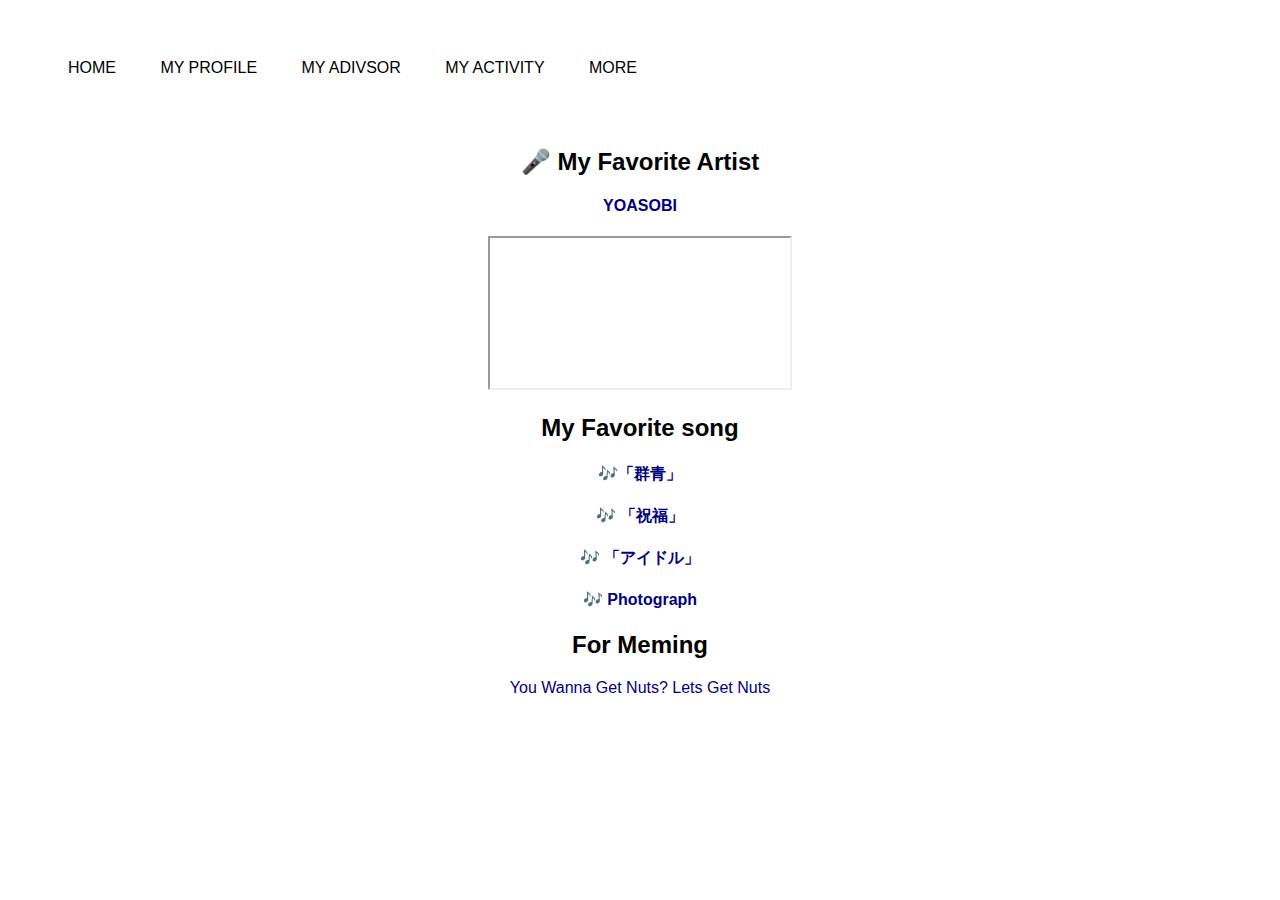
<file: html/More.html>
<!DOCTYPE html>
<html>
    <head>
        <title>More</title>
        <link rel="stylesheet" type="text/css" href="../css/More.css">
    </head>
    <body>
        <div class="navbar">
            <ul>
                <li><a href="../index.html">Home</a></li>
                <li><a href="../html/My Profile.html">My Profile</a></li>
                <li><a href="../html/My Advisor.html">My Adivsor</a></li>
                <li><a href="../html/My Activity.html">My Activity</a></li>
                <li><a href="#">More</a></li>
            </ul>
        </div>
        <div class="a1">
            <h2><strong>&#127908; My Favorite Artist</strong></h2>
            <h4><a href="https://www.yoasobi-music.jp/" target="_blank">YOASOBI</a></h4>
            <iframe src="https://www.yoasobi-music.jp/"></iframe>
            <h2>My Favorite song</h2>
            <div>
                <h4><a href="https://www.youtube.com/watch?v=Y4nEEZwckuU" target="_blank">&#127926;「群青」</a></h4>
                <h4><a href="https://www.youtube.com/watch?v=3eytpBOkOFA" target="_blank">&#127926; 「祝福」</a></h4>
                <h4><a href="https://www.youtube.com/watch?v=ZRtdQ81jPUQ" target="_blank">&#127926; 「アイドル」</a></h4>
                <h4><a href="https://www.youtube.com/watch?v=nSDgHBxUbVQ" target="_blank">&#127926; Photograph</a></h4>
            </div>    
            <h2>For Meming</h2>
            <p><a href="https://www.youtube.com/watch?v=dQw4w9WgXcQ" target="_blank">You Wanna Get Nuts? Lets Get Nuts</a></p>
        </div>
    </body>
</html>
</file>
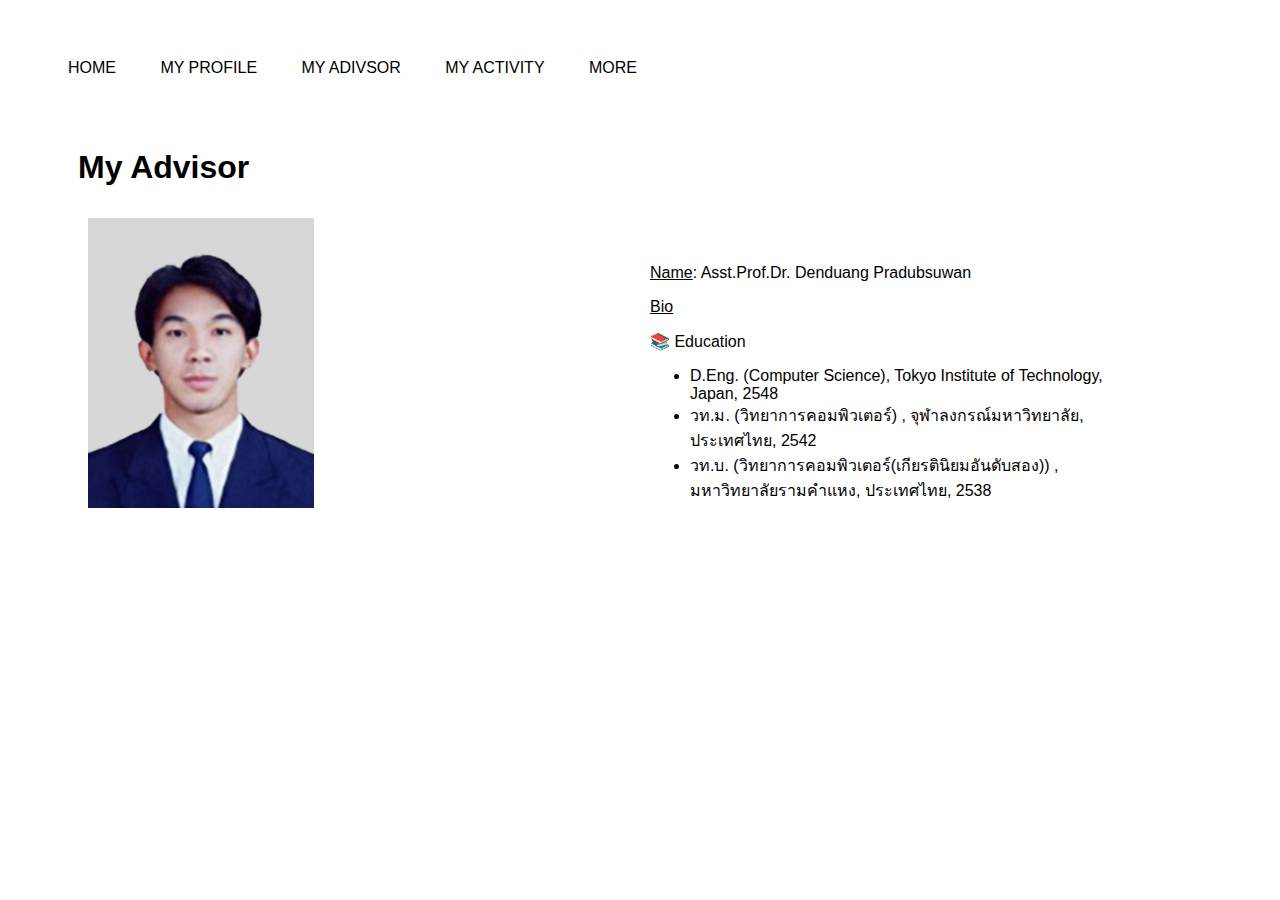
<file: html/My Advisor.html>
<!DOCTYPE html>
<html>
    <head>
        <title>My Advisor</title>
        <link rel="stylesheet" type="text/css" href="../css/My Advisor.css">
    </head>
    <body>
        <div class="apple">
            <div class="navbar">
                <ul>
                    <li><a href="../index.html">Home</a></li>
                    <li><a href="../html/My Profile.html">My Profile</a></li>
                    <li><a href="#">My Adivsor</a></li>
                    <li><a href="../html/My Activity.html">My Activity</a></li>
                    <li><a href="../html/More.html">More</a></li>
                </ul>
            </div>
            <div class="head1">
                <h1>My Advisor</h1>
            </div>
            <div class="flex-container">
                <div class="flex-item-left">
                    <div class="img">
                        <img src="../img/Lecture-DP1.png" width="226" height="290">
                    </div>
                </div>
                <div class="flex-item-right">   
                    <div class="para1">
                        <p><u>Name</u>: Asst.Prof.Dr. Denduang Pradubsuwan</p>
                        <p><u>Bio</u></p>
                        <p>&#128218; Education</p>
                        <ul>
                            <li> D.Eng. (Computer Science), Tokyo Institute of Technology, Japan, 2548</li>
                            <li>วท.ม. (วิทยาการคอมพิวเตอร์) , จุฬาลงกรณ์มหาวิทยาลัย, ประเทศไทย, 2542</li>
                            <li>วท.บ. (วิทยาการคอมพิวเตอร์(เกียรตินิยมอันดับสอง)) , มหาวิทยาลัยรามคำแหง, ประเทศไทย, 2538</li>
                        </ul>
                    </div>
                </div> 
            </div>    
        </div>
    </body>
</html>
</file>
<file: css/More.css>
body {
    font-family: sans-serif;
}
a:link {
    color:navy;
    text-decoration: none;
}    
a:visited {
    color:navy;
    text-decoration: none;
}
a:hover {
    color:blue;
    text-decoration: none;
}
a:active {
    color:navy;
    text-decoration: none;
}
.a1 {
    text-align: center;
}
.navbar{
    font-family: sans-serif;
    width: fit-content%;
    margin: auto;
    padding: 35px 0;
    display: flex;
    align-items: center;
    justify-content: space-between;
}
.navbar ul li{
    list-style: none;
    display: inline-block;
    margin: 0 20px;
    position: relative;
}
.navbar ul li a{
    text-decoration: none;
    color: black;
    text-transform: uppercase;
}
.navbar ul li::after{
    content: '';
    height: 3px;
    width: 0;
    background: black;
    position: absolute;
    left: 0;
    bottom: -5px;
    transition: 0.5s;
}
.navbar ul li:hover::after{
    width: 100%;
}
</file>
<file: css/My Advisor.css>
body {
    background-color: white;
}
.apple {
    font-family: sans-serif;
    color: black;
}
.head1 {
    margin-left: 70px;
}
.img {
    margin-left: 70px;
}
.para1 {
    padding-top: 30px;
    margin-right: 150px;
}
.flex-container {
    display: flex;
    flex-direction: row;
}
@media (max-width: 1080px) {
    .flex-container {
      flex-direction: row;
    }
}
@media (max-width: 980px) {
    .flex-container {
      flex-direction: column;
    }
}
@media (max-width: 360px) {
    .flex-container {
      flex-direction: column;
    }
}
.flex-item-left {
    padding: 10px;
    flex: 50%;
}
.flex-item-right {
    padding: 10px;
    flex: 50%;
}
.navbar{
    font-family: sans-serif;
    width: fit-content%;
    margin: auto;
    padding: 35px 0;
    display: flex;
    align-items: center;
    justify-content: space-between;
}
.navbar ul li{
    list-style: none;
    display: inline-block;
    margin: 0 20px;
    position: relative;
}
.navbar ul li a{
    text-decoration: none;
    color: black;
    text-transform: uppercase;
}
.navbar ul li::after{
    content: '';
    height: 3px;
    width: 0;
    background: black;
    position: absolute;
    left: 0;
    bottom: -5px;
    transition: 0.5s;
}
.navbar ul li:hover::after{
    width: 100%;
}
</file>
